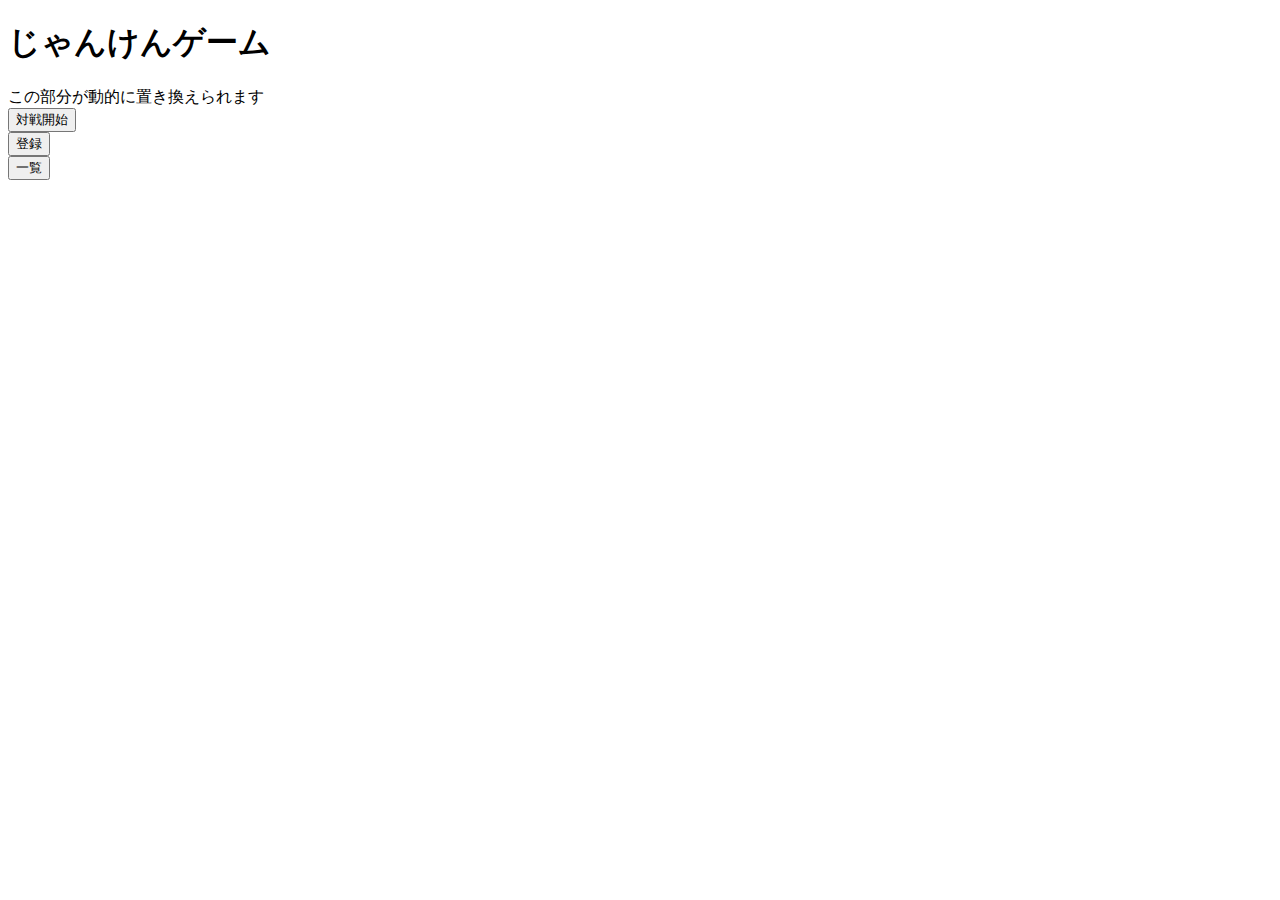
<file: janken-pom/janken-web/src/main/resources/templates/index.html>
<!DOCTYPE html>
<html xmlns:th="http://www.thymeleaf.org">
<head>
<meta charset="UTF-8" />
<link rel="stylesheet" th:href="@{/css/janken.css}"/>
<link rel="stylesheet" th:href="@{/css/bootstrap-theme.min.css}"/>
<link rel="stylesheet" th:href="@{/css/bootstrap.min.css}"/>
<title>じゃんけんゲーム</title>
</head>
<body>
    <div class="main">
        <div class="header">
            <h1>じゃんけんゲーム</h1>

    <span th:text="${message}">この部分が動的に置き換えられます</span>
        </div>
        <form action="./battle" th:action="@{./battle}" method="post">
            <div class="contents">
                <button type="submit" class="btn btn-default" >対戦開始</button>
            </div>
        </form>
        <!-- CRUD制御学習用 -->
        <form action="./userCreate" th:action="@{./userCreate}" method="post" >
            <div class="contents">
                <button type="submit" name="init" class="btn btn-default" >登録</button>
            </div>
        </form>
        <form action="./userList" th:action="@{./userList}" method="get" >
            <div class="contents">
                <button type="submit" class="btn btn-default" >一覧</button>
            </div>
        </form>
    </div>
</body>
</html>
</file>
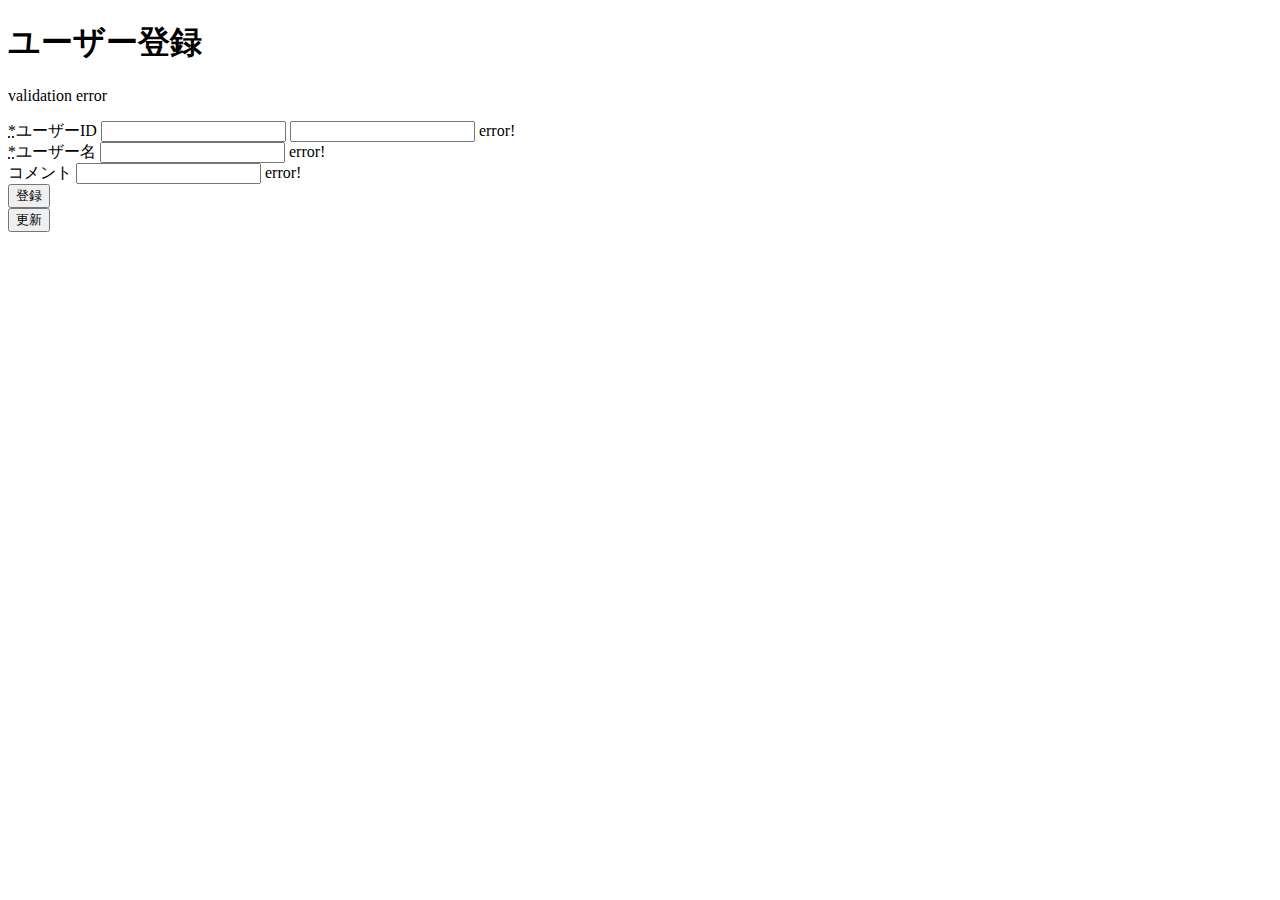
<file: janken-pom/janken-web/src/main/resources/templates/userCreate.html>
<!DOCTYPE html>
<html xmlns:th="http://www.thymeleaf.org">
<head>
<meta charset="UTF-8" />
<link rel="stylesheet" th:href="@{/css/janken.css}"/>
<link rel="stylesheet" th:href="@{/css/bootstrap-theme.min.css}"/>
<link rel="stylesheet" th:href="@{/css/bootstrap.min.css}"/>
<title>じゃんけんゲーム</title>
</head>
<body>
    <div class="main">
        <div class="header">
            <h1>ユーザー登録</h1>
            <p th:if="${message}" th:text="${message}" class="blue" />
            <p th:if="${validationError}" th:text="${validationError}">validation error</p>
        </div>
        <form role="form" action="./userCreate" th:action="@{./userCreate}" th:object="${userCreateForm}" method="post">
          <!-- userId -->
          <div class="contents">
            <label class="control-label" for="userId"><abbr title="required">*</abbr>ユーザーID</label>
            <input type="text" class="form-control" id="userId" name="userId" th:field="*{userId}" th:if="${updateFlg == 0}"/>
            <input type="text" class="form-control" id="userId" name="userId" th:field="*{userId}" th:if="${updateFlg == 1}"  readonly="readonly" />
            <span th:if="${#fields.hasErrors('userId')}" th:errors="*{userId}" class="help-block">error!</span>
          </div>
          <!-- userName -->
          <div class="contents">
            <label class="control-label" for="userName"><abbr title="required">*</abbr>ユーザー名</label>
            <input type="text" class="form-control" id="userName" name="userName" th:field="*{userName}" />
            <span th:if="${#fields.hasErrors('userName')}" th:errors="*{userName}" class="help-block">error!</span>
          </div>
          <!-- comment -->
          <div class="contents">
            <label class="control-label" for="comment">コメント</label>
            <input type="text" class="form-control" id="comment" name="comment" th:field="*{comment}" />
            <span th:if="${#fields.hasErrors('comment')}" th:errors="*{comment}" class="help-block">error!</span>
          </div>
          <div class="contents"　th:if="${updateFlg == 0}">
            <button type="submit" name="enter" class="btn btn-default" >登録</button>
          </div>
          <div class="contents"　th:if="${updateFlg == 1}">
            <button type="submit" name="update" class="btn btn-default" >更新</button>
          </div>
        </form>
    </div>
</body>
</html>
</file>
